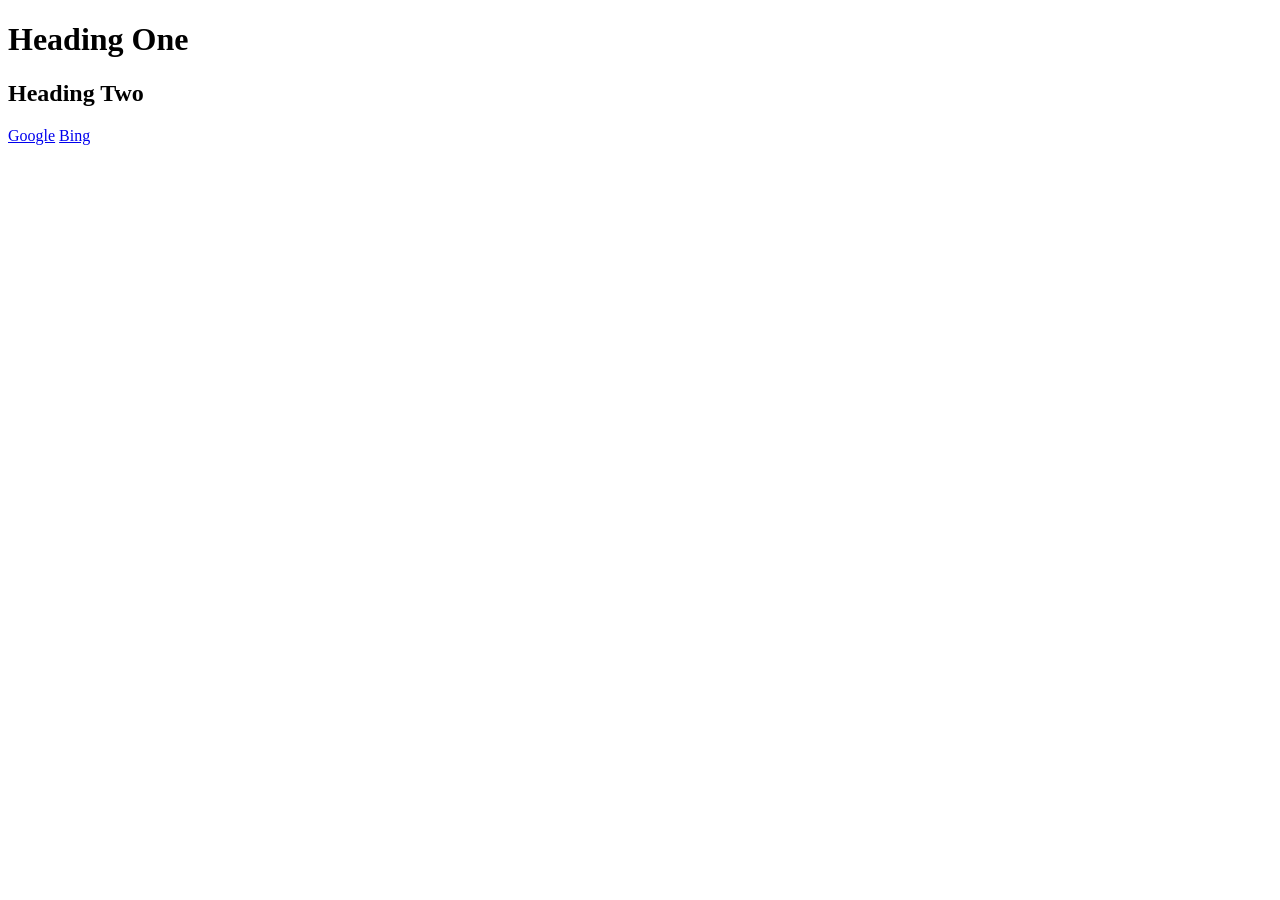
<file: index.html>
<!DOCTYPE html>
<html lang="en">
<head>
    <meta charset="UTF-8">
    <meta name="viewport" content="width=device-width, initial-scale=1.0">
    <title>Document</title>
</head>
<body>
    <h1 title="Global Attribute">Heading One</h1>
    <h2>Heading <span>Two</span></h2>
    <a href="https://google.com">Google</a>
    <a href="http://bing.com" target="_blank" rel="noopener noreferrer">Bing</a>
</body>
</html>
</file>
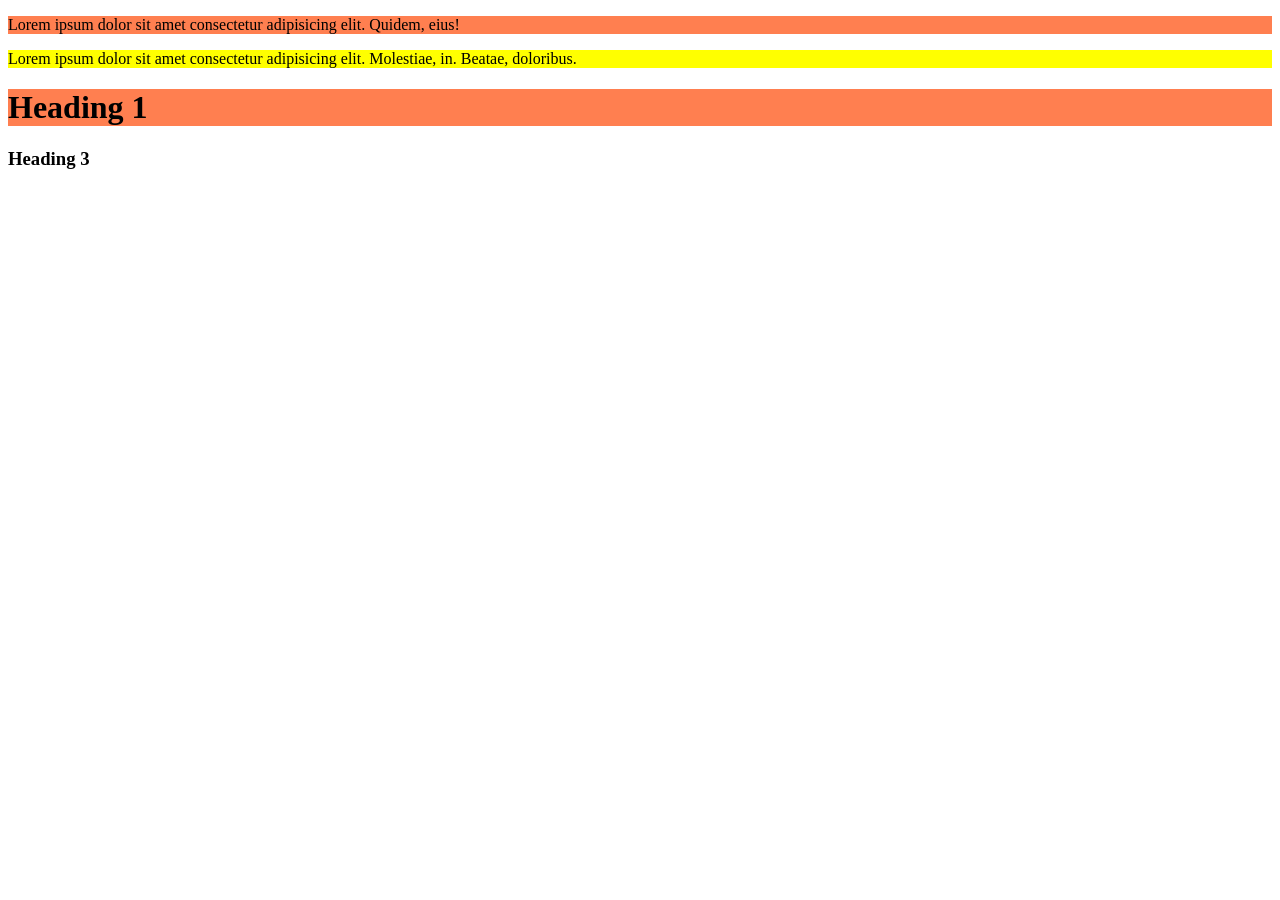
<file: class.html>
<!DOCTYPE html>
<html lang="en">
<head>
    <meta charset="UTF-8">
    <meta name="viewport" content="width=device-width, initial-scale=1.0">
    <title>CLASS and ID</title>
    <style>
        .red {
            background-color: coral;
        }
        #yellow {
            background-color: yellow;
        }
    </style>
</head>
<body>
    <p class="red">Lorem ipsum dolor sit amet consectetur adipisicing elit. Quidem, eius!</p>
    <p id="yellow">Lorem ipsum dolor sit amet consectetur adipisicing elit. Molestiae, in. Beatae, doloribus.</p>
    <h1 class="red">Heading 1</h1>
    <h3>Heading 3</h3>
</body>
</html>
</file>
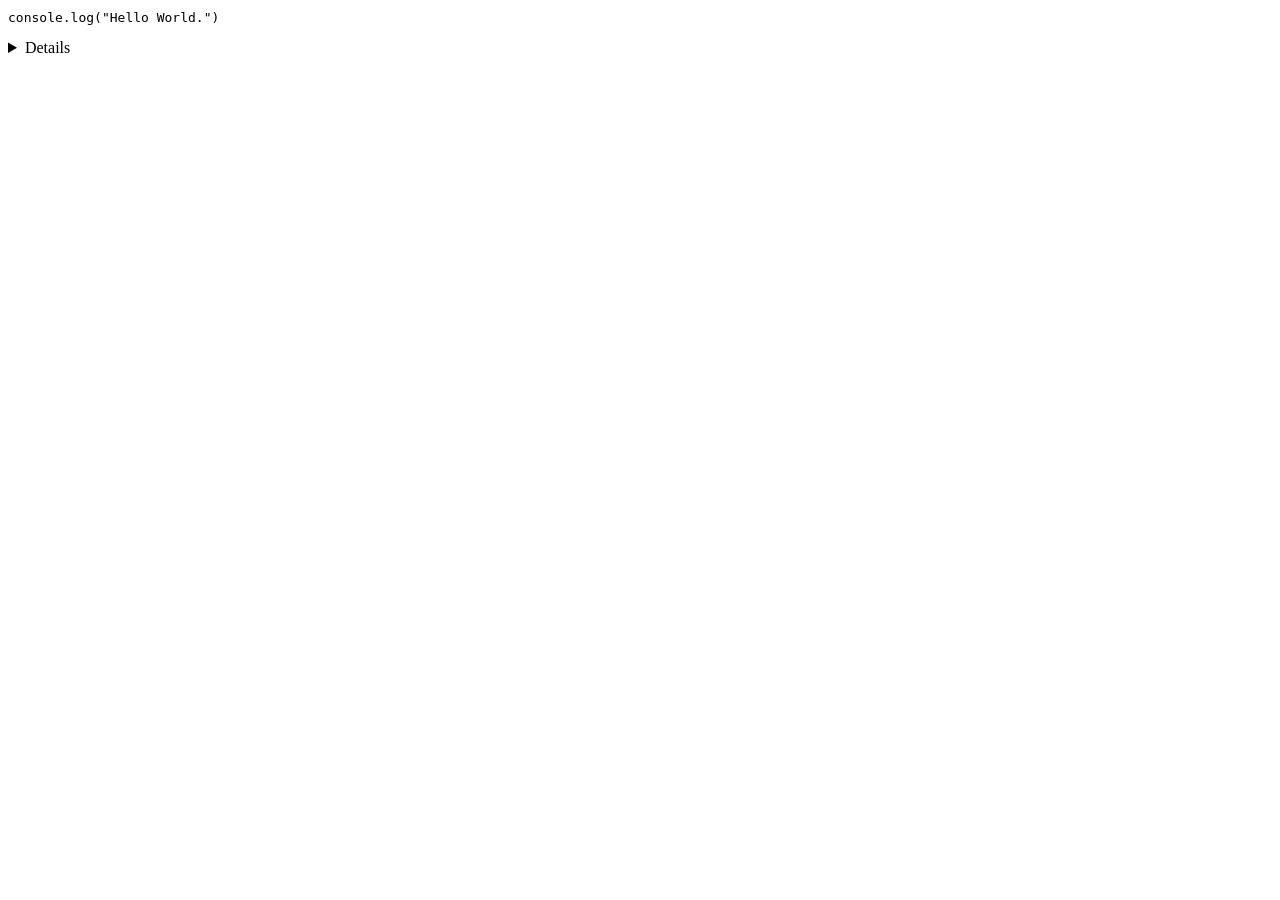
<file: codes.html>
<!DOCTYPE html>
<html lang="en">
<head>
    <meta charset="UTF-8">
    <meta name="viewport" content="width=device-width, initial-scale=1.0">
    <title>Semantic Tags</title>
</head>
<body>
    <code>
        console.log("Hello World.")
    </code>
    <pre></pre>
    <kbd></kbd>
    <samp></samp>
    <var></var>

    <!-- Traditional way to write html -->
    <div class="header"></div>
    <div class="navbar"></div>
    <div class="content"></div>
    <div class="sidebar"></div>

    <!-- Modern way to write html -->
    <header></header>
    <nav></nav>
    <main></main>
    <section></section>
    <article></article>
    <aside></aside>
    <footer></footer>
    <summary></summary>
    <details></details>
</body>
</html>
</file>
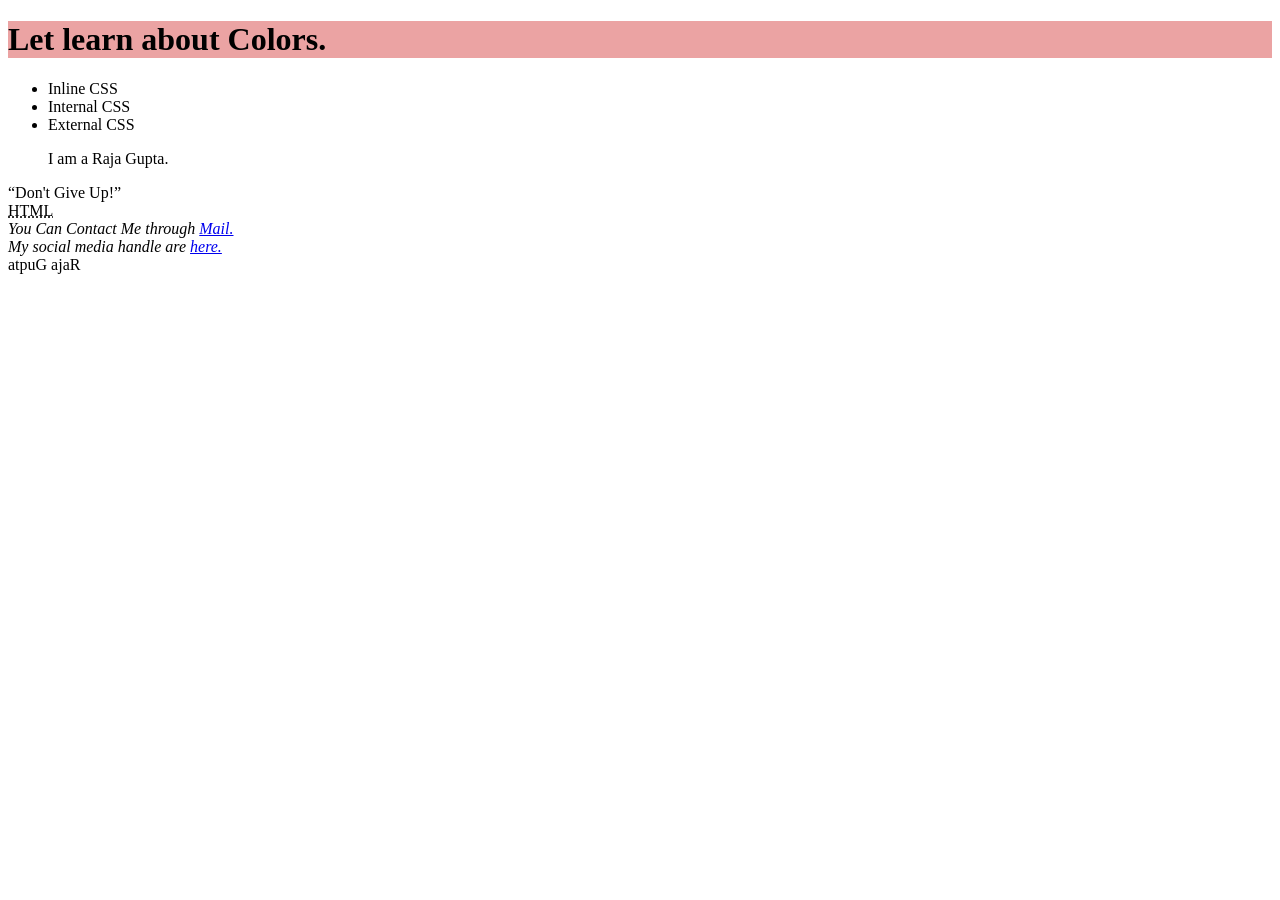
<file: color.html>
<!DOCTYPE html>
<html lang="en">
<head>
    <meta charset="UTF-8">
    <meta name="viewport" content="width=device-width, initial-scale=1.0">
    <title>Colors</title>
    <!-- Example of External CSS by creating a new css file. -->
    <link rel="stylesheet" href="color.css"/>
    <!-- Example of Internal CSS -->
    <style>
        h1 {
            background-color: #8a2be2;
        }
    </style>
</head>
<body>
    <!--Example of Inline CSS  -->
    <h1 style="
    background-color: rgba(214, 61, 61, 0.475)
    ">Let learn about Colors.</h1>
    <!-- Ways to add or link a CSS in html -->
    <ul>
        <li>Inline CSS</li>
        <li>Internal CSS</li>
        <li>External CSS</li>
    </ul>
    <p>
        <blockquote cite="https://google.com"><p>I am a Raja Gupta.</p></blockquote>
        <q>Don't Give Up!</q>
        <br/>
        <abbr title="Hyper Text Markup Language.">HTML</abbr>
        <address>
            You Can Contact Me through <a href="mailto:rajalockdown576@gmail.com">Mail.</a> 
            <br/>
            My social media handle are <a href="#"><cite>here.</cite></a>
        </address>
        <cite></cite>
        <bdo dir="rtl">Raja Gupta</bdo>
    </p>
</body>
</html>
</file>
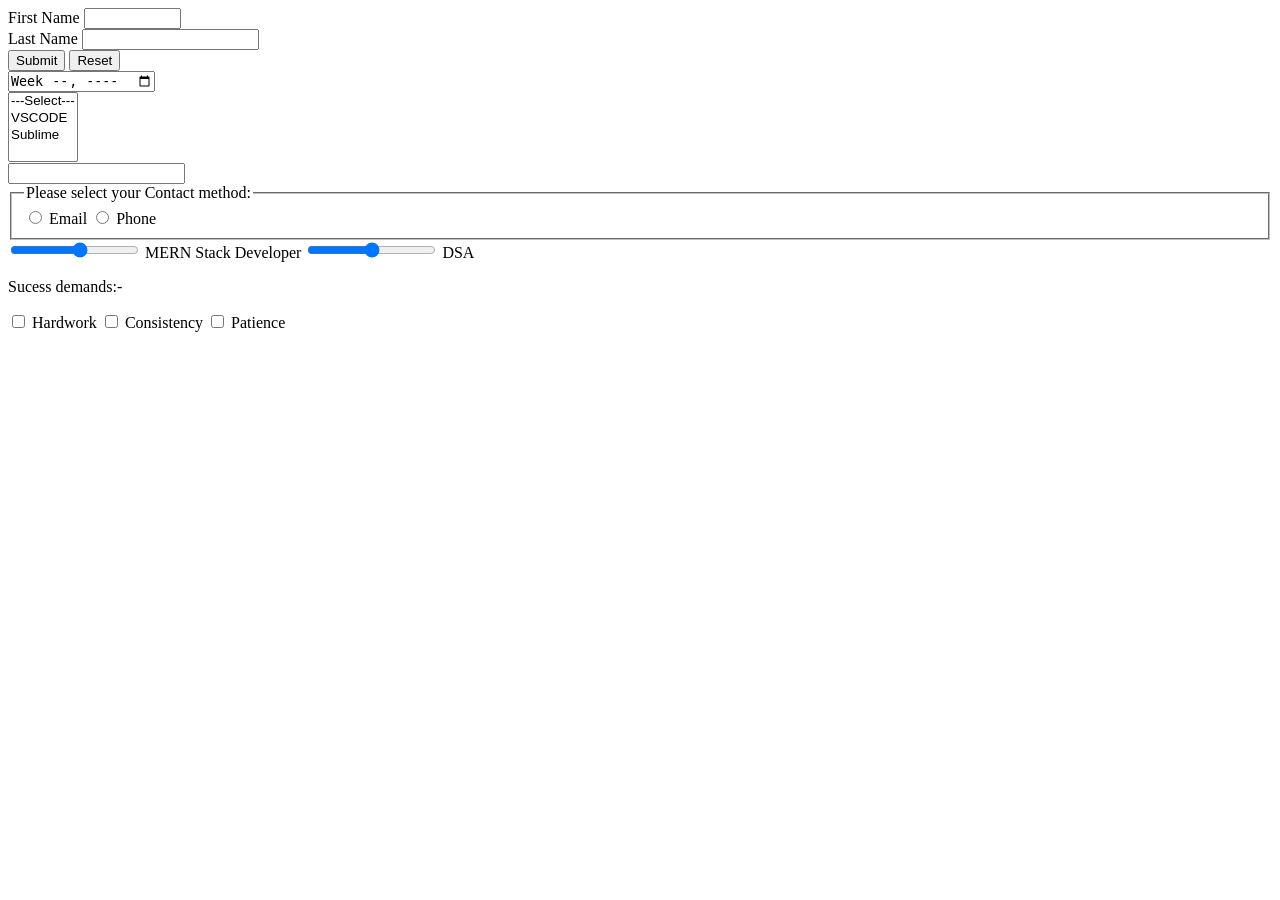
<file: form-input-types.html>
<!DOCTYPE html>
<html lang="en">
<head>
    <meta charset="UTF-8">
    <meta name="viewport" content="width=device-width, initial-scale=1.0">
    <title>Document</title>
</head>
<body>
    <form action="#" method="get">
        <label for="fname">First Name</label>
        <input type="text" name="" id="fname" minlength="4" maxlength="8" size="10">
        <br/>
        <label for="lname">Last Name</label>
        <input type="text" name="" id="lname">
        <br/>
        <input type="submit" value="Submit">
        <input type="reset" value="Reset"><br/>
        <input type="week" name="" id=""><br/>
        <select name="editiors" id="" multiple>
            <option value="none">---Select---</option>
            <option value="VSCODE">VSCODE</option>
            <option value="Sublime">Sublime</option>
        </select>
        <br/>
        <!-- Other way to provide option menu -->
        <input list="editors" name="editor"/>
        <datalist id="editors">
            <option value="vscode">vscode</option>
            <option value="sublime">sublime</option>
        </datalist>
        <!-- Example of radio type-->
        <fieldset>
            <legend>Please select your Contact method:</legend>
            <input type="radio" name="contact" id="email"/>
            <label for="contactchoice1">Email</label>
            <input type="radio" name="contact" id-="phone"/>
            <label for="contactchoice2">Phone</label>
        </fieldset>
         <!-- Example of range type -->
        <input type="range" id="developer" name="volume" min="0" max="11"/> 
        <label for="developer">MERN Stack Developer</label>
        <input type="range" id="problemsolver" name="volume" min="0" max="100"/>
        <label for="problemsolver">DSA</label>
        <!-- Example of checkbox type -->
        <p>Sucess demands:-</p>
        <input type="checkbox" name="hardwork" id="hardwork">
        <label for="hardwork">Hardwork</label>
        <input type="checkbox" name="Consistency" id="Consistency">
        <label for="Consistency">Consistency</label>
        <input type="checkbox" name="Patience" id="Patience">
        <label for="Patience">Patience</label>
    </form>
    
</body>
</html>
</file>
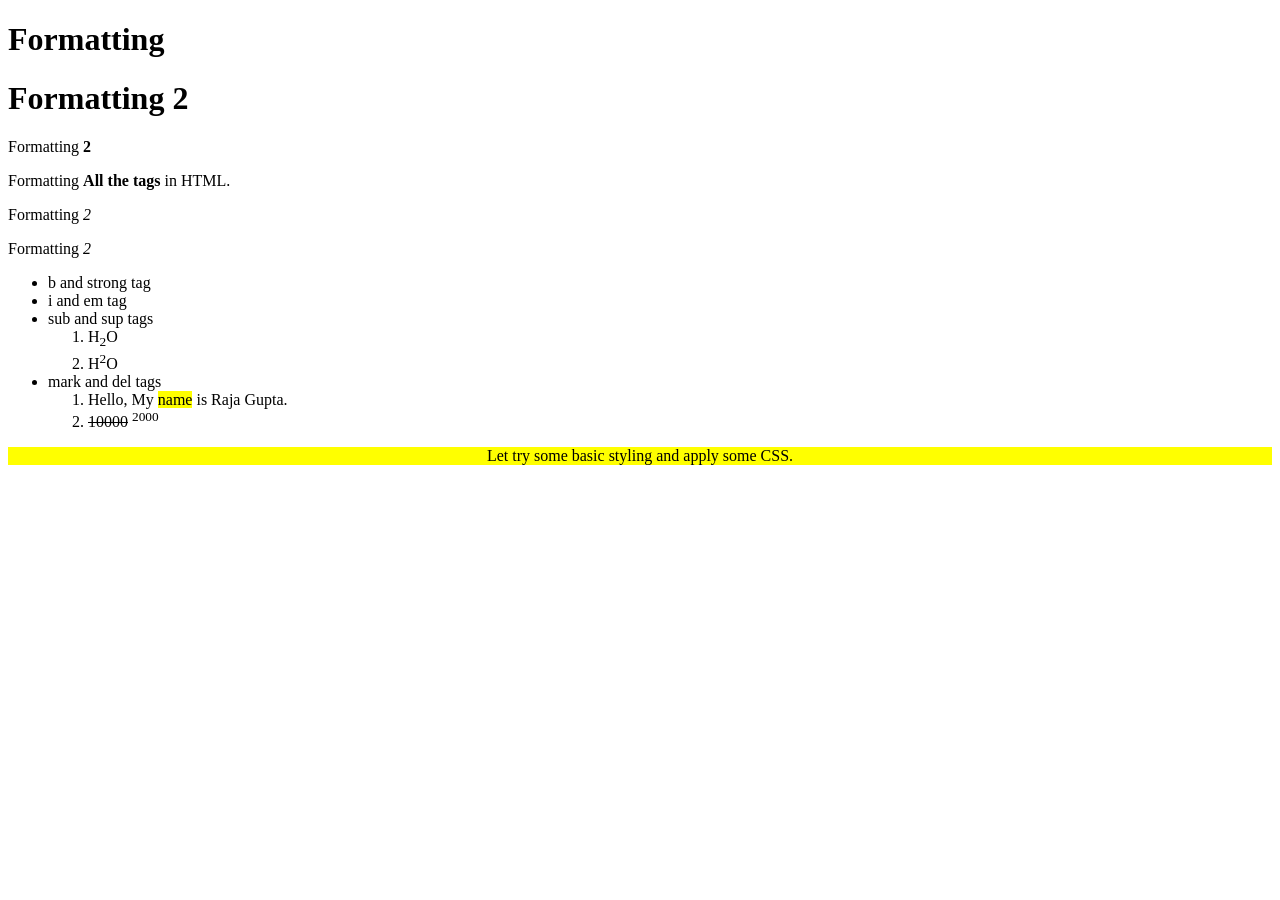
<file: formatting.html>
<!DOCTYPE html>
<html lang="en">
<head>
    <meta charset="UTF-8">
    <meta name="viewport" content="width=device-width, initial-scale=1.0">
    <title>Formatting</title>
</head>
<body>
    <h1>Formatting</h1>
    <h1>Formatting <b>2</b></h1>
    <p>Formatting <b>2</b></p>
    <p>Formatting <strong>All the tags</strong> in HTML.</p>
    <p>Formatting <i>2</i></p>
    <p>Formatting <em>2</em></p>
    <ul>
        <li>b and strong tag</li>
        <li>i and em tag</li>
        <li>sub and sup tags
            <ol>
                <li>H<sub>2</sub>O</li>
                <li>H<sup>2</sup>O</li>
            </ol>
        </li>
        <li>mark and del tags
            <ol>
                <li>Hello, My <mark>name</mark> is Raja Gupta.</li>
                <li><del>10000</del> <sup>2000</sup></li>
            </ol>
        </li>
    </ul>
    <!-- This will help to increase readability. -->
    <p 
    style="
    text-align: center;
    background-color: yellow;
    ">
    Let try some basic styling and apply some CSS.</p>
</body>
</html>
</file>
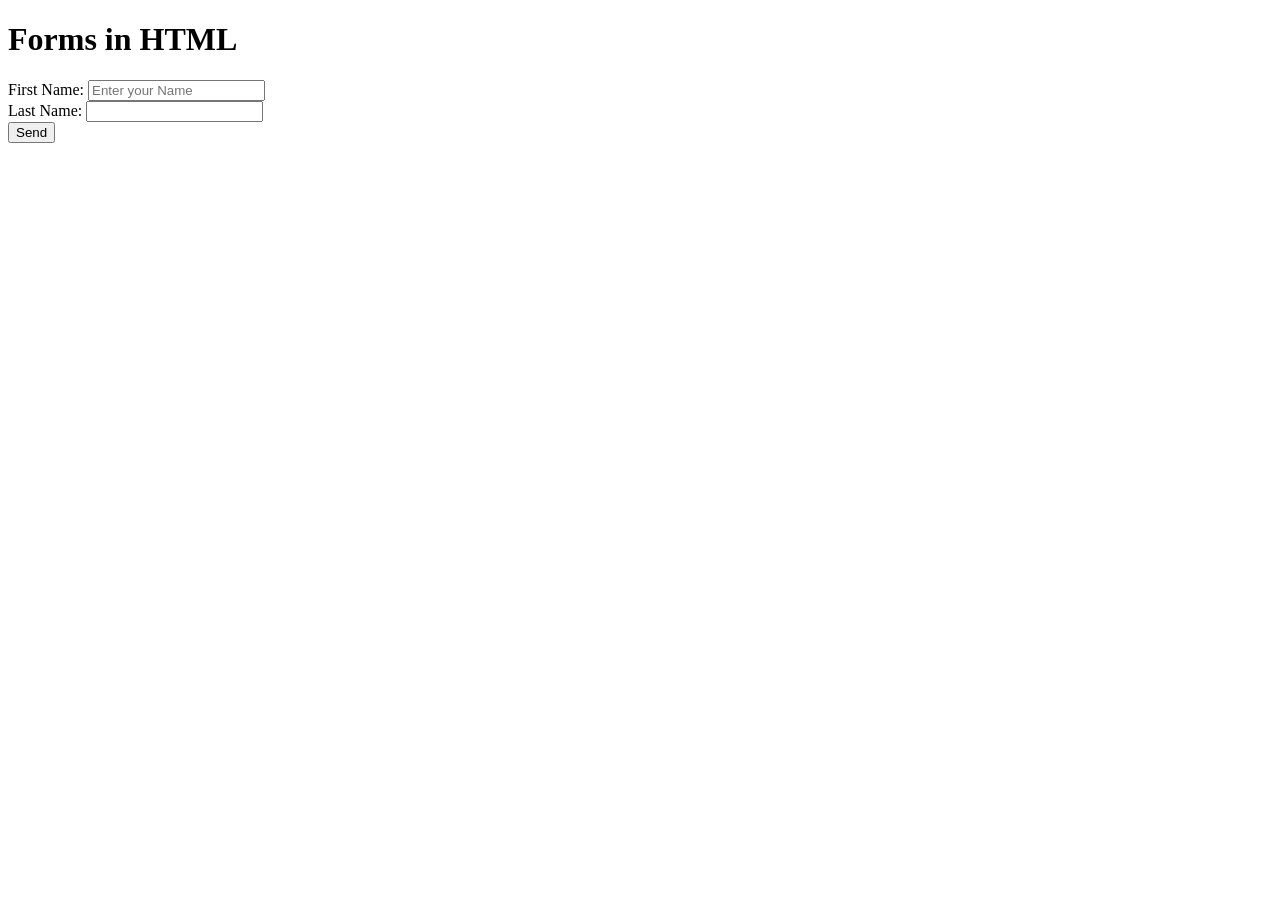
<file: forms.html>
<!DOCTYPE html>
<html lang="en">
<head>
    <meta charset="UTF-8">
    <meta name="viewport" content="width=device-width, initial-scale=1.0">
    <title>Forms</title>
</head>
<body>
    <h1>Forms in HTML</h1>
    <form action="#" method="get" novalidate >
        <label for="fname">First Name:</label>
        <input type="text" placeholder="Enter your Name" name="" id="fname">
        <br/>
        <label for="lname">Last Name:</label>
        <input type="text" name="" id="lname">
        <br/>
        <input type="submit" value="Send">

    </form>
</body>
</html>
</file>
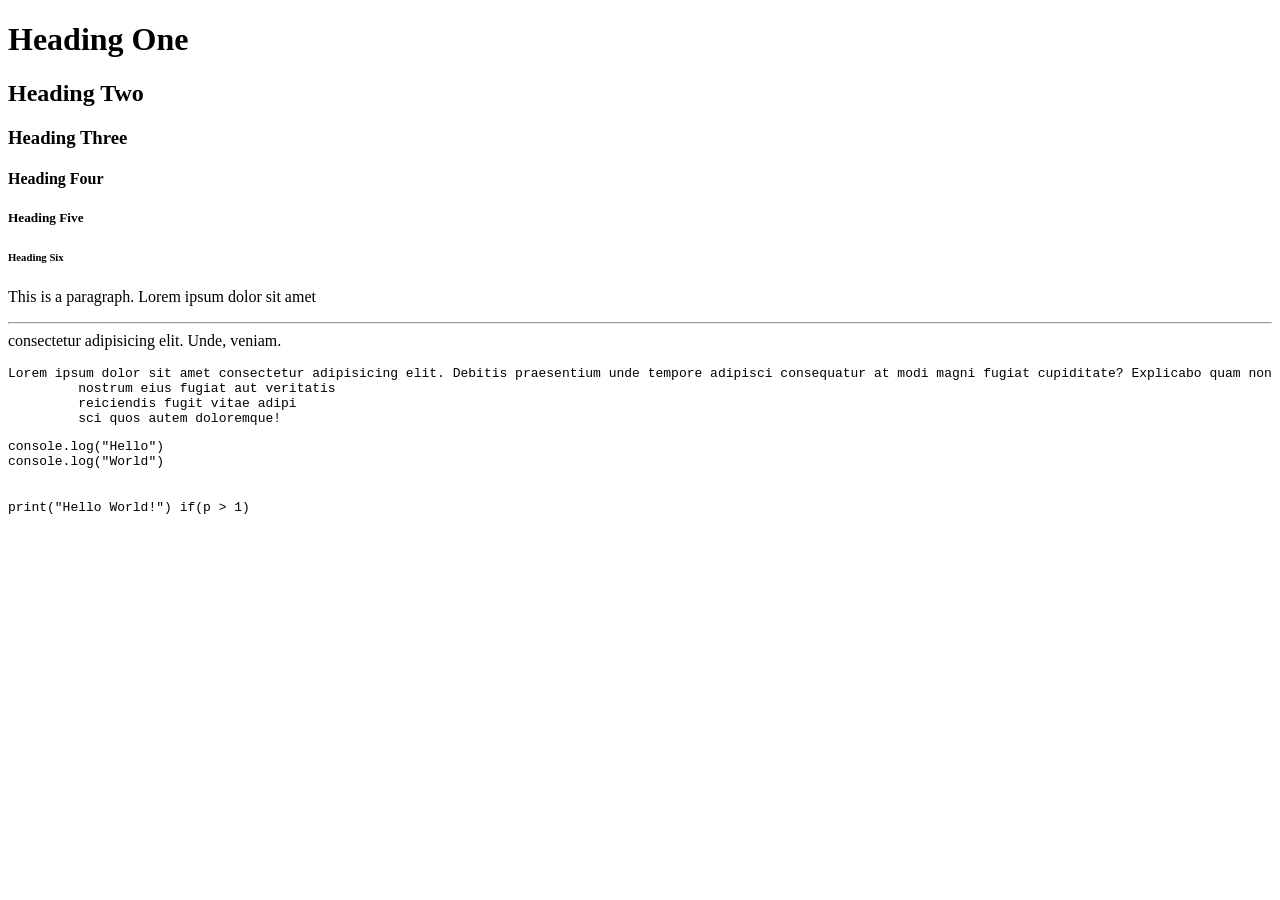
<file: heading.html>
<!DOCTYPE html>
<html lang="en">
<head>
    <meta charset="UTF-8">
    <meta name="viewport" content="width=device-width, initial-scale=1.0">
    <title>Heading</title>
</head>
<body>
    <h1>Heading One</h1>
    <h2>Heading Two</h2>
    <h3>Heading Three</h3>
    <h4>Heading Four</h4>
    <h5>Heading Five</h5>
    <h6>Heading Six</h6>
    <p>This is a paragraph. Lorem ipsum dolor sit amet <br/> <hr/> consectetur adipisicing elit. Unde, veniam.</p>
    <pre>Lorem ipsum dolor sit amet consectetur adipisicing elit. Debitis praesentium unde tempore adipisci consequatur at modi magni fugiat cupiditate? Explicabo quam non at quas nemo similique veritatis maxime nisi. Temporibus perferendis voluptatem eos culpa, deleniti, eligendi consequuntur consectetur,
         nostrum eius fugiat aut veritatis 
         reiciendis fugit vitae adipi
         sci quos autem doloremque!</pre>
    <pre>console.log("Hello") <br/>console.log("World")
    </pre>
    <code>print("Hello World!")
         if(p > 1)
    </code>
</body>
</html>
</file>
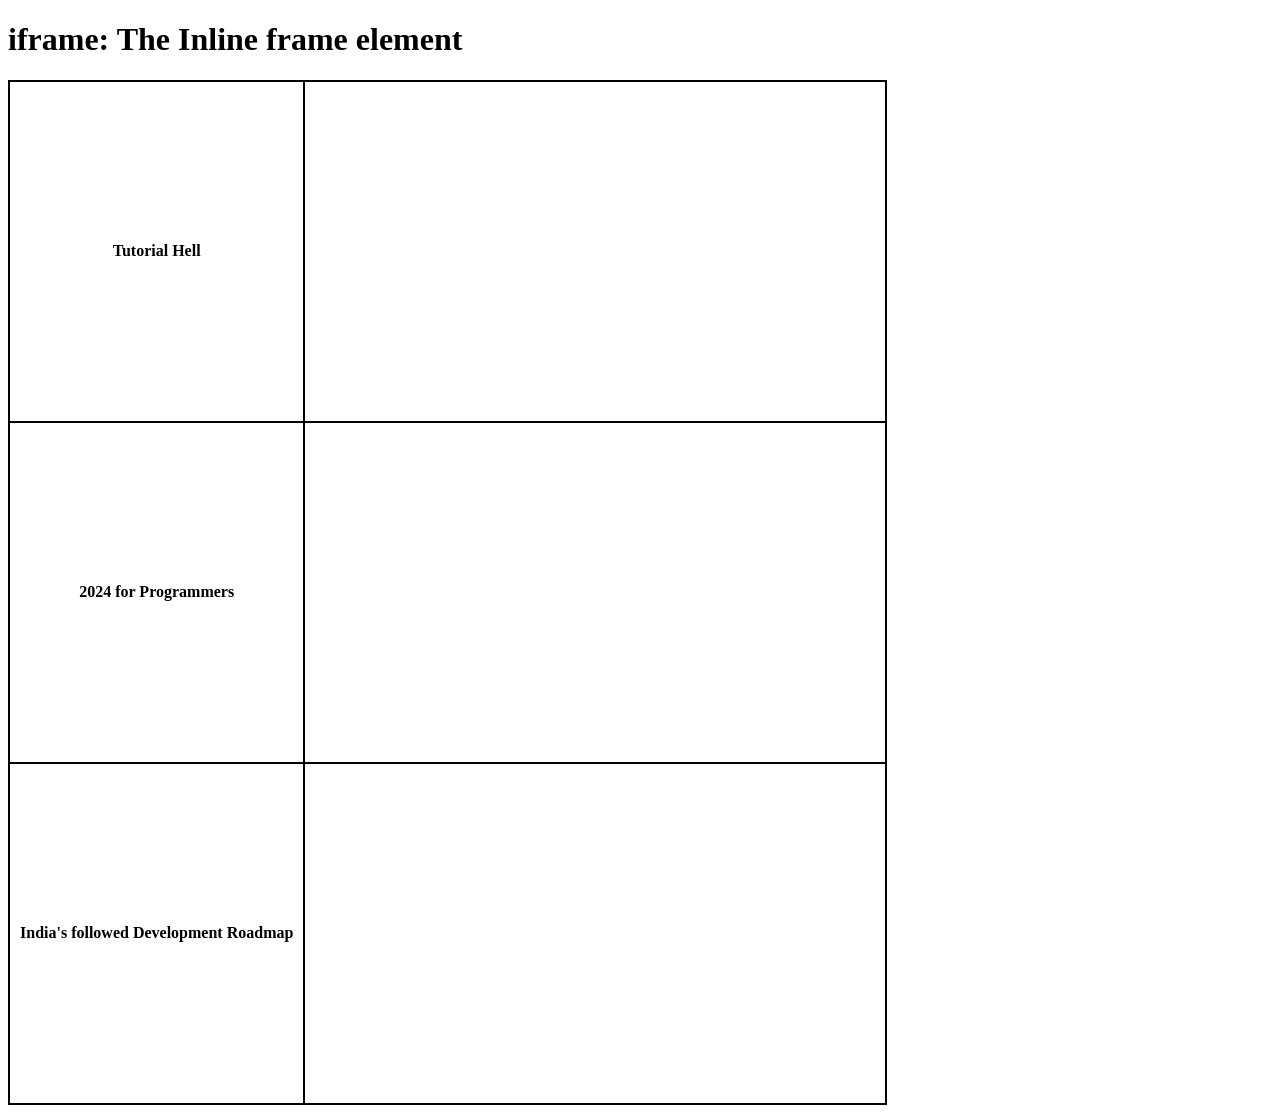
<file: iframe.html>
<!DOCTYPE html>
<html lang="en">
<head>
    <meta charset="UTF-8">
    <meta name="viewport" content="width=device-width, initial-scale=1.0">
    <title>Iframe</title>
    <style>
        td, th {
            padding: 10px;
            border: 2px solid #000;
        }
        table {
            border-collapse: collapse;
        }
    </style>
</head>
<body>
    <h1>iframe: The Inline frame element</h1>
    <table>
        <tr>
            <th>Tutorial Hell</th>
            <td>
                <iframe width="560" height="315" src="https://www.youtube.com/embed/wiRiGYFoMOM?si=1rDvViYnitSXwogC" title="YouTube video player" frameborder="0" allow="accelerometer; autoplay; clipboard-write; encrypted-media; gyroscope; picture-in-picture; web-share" allowfullscreen></iframe>
            </td>
        </tr>
        <tr>
            <th>2024 for Programmers</th>
            <td>
                <iframe width="560" height="315" src="https://www.youtube.com/embed/pGrcsT0kHA4?si=5rNa7mZ3LmciAdw4" title="YouTube video player" frameborder="0" allow="accelerometer; autoplay; clipboard-write; encrypted-media; gyroscope; picture-in-picture; web-share" allowfullscreen></iframe>
            </td>
        </tr>
        <tr>
            <th>India's followed Development Roadmap</th>
            <td>
                <iframe width="560" height="315" src="https://www.youtube.com/embed/SkgrkCTRZfw?si=EWsI2CCacPyO57lB" title="YouTube video player" frameborder="0" allow="accelerometer; autoplay; clipboard-write; encrypted-media; gyroscope; picture-in-picture; web-share" allowfullscreen></iframe>
            </td>
        </tr>
    </table>
</body>
</html>
</file>
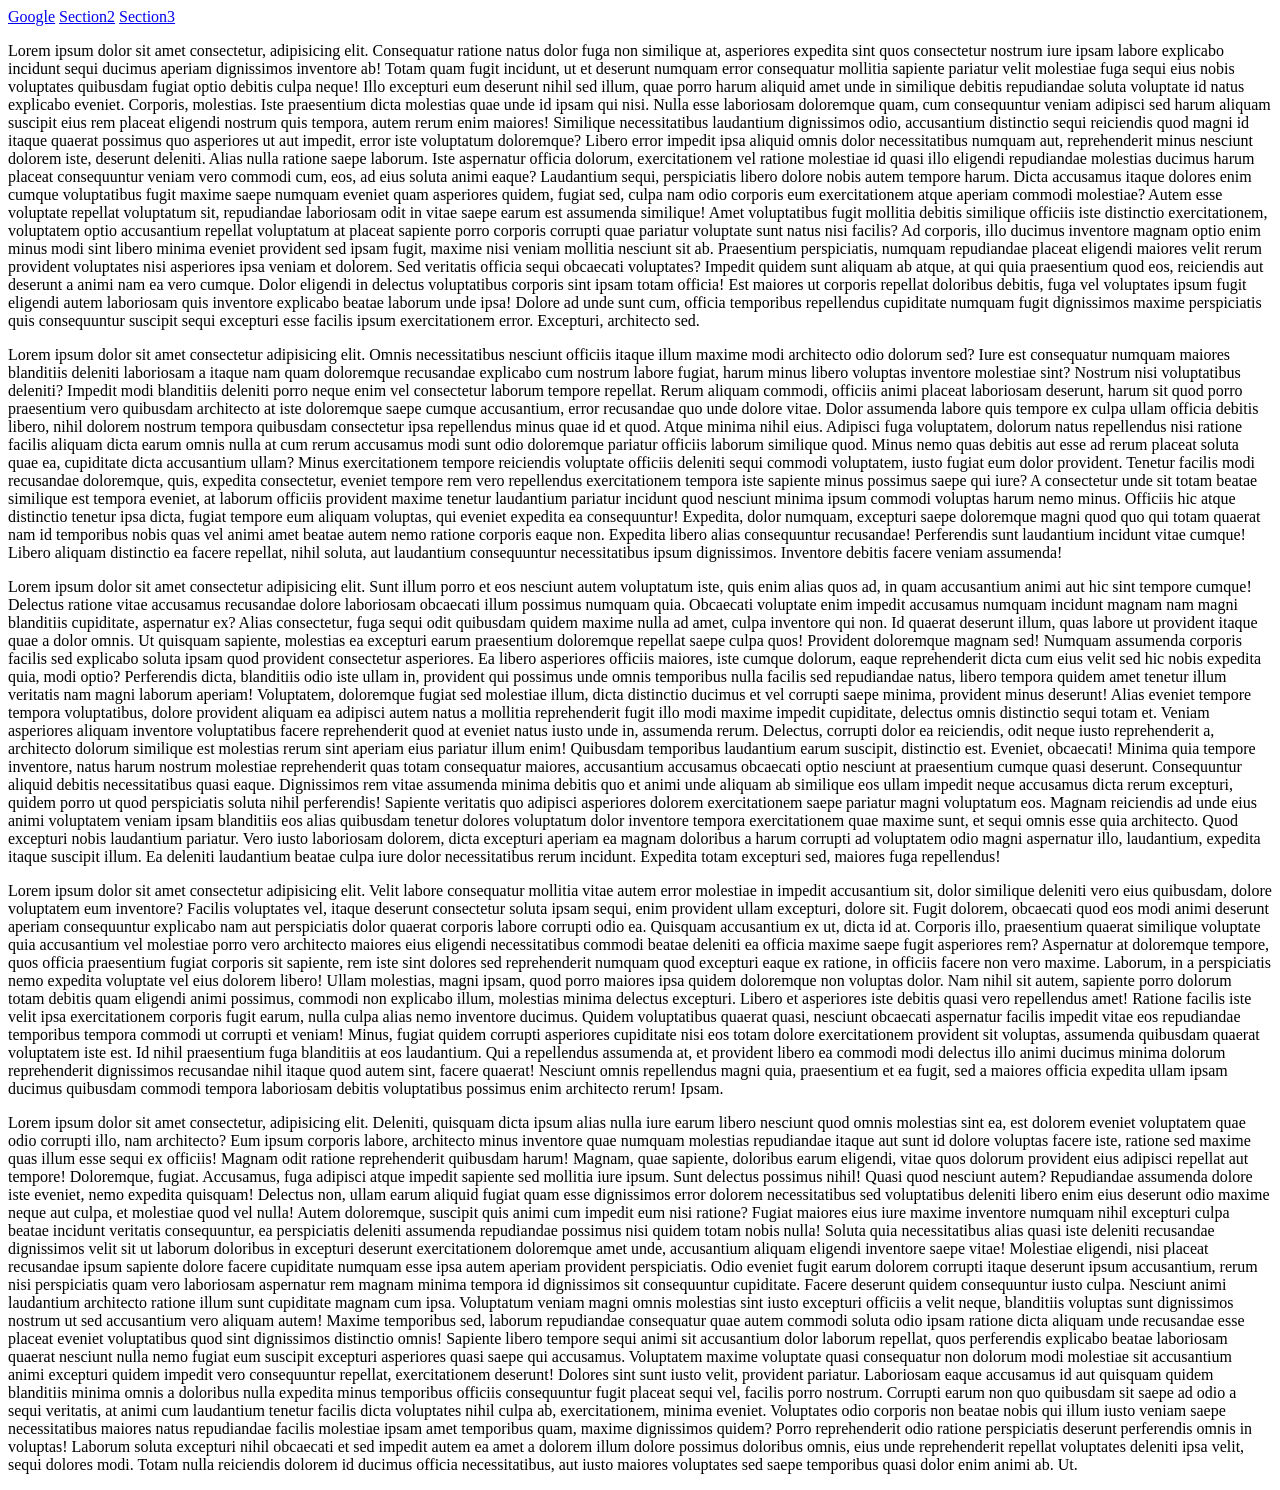
<file: link.html>
<!DOCTYPE html>
<html lang="en">
<head>
    <meta charset="UTF-8">
    <meta name="viewport" content="width=device-width, initial-scale=1.0">
    <title>Links in HTML</title>
</head>
<body>
    <a href="https://google.com">Google</a>
    <a href="#section2">Section2</a>
    <a href="#section3">Section3</a>
    <p>Lorem ipsum dolor sit amet consectetur, adipisicing elit. Consequatur ratione natus dolor fuga non similique at, asperiores expedita sint quos consectetur nostrum iure ipsam labore explicabo incidunt sequi ducimus aperiam dignissimos inventore ab! Totam quam fugit incidunt, ut et deserunt numquam error consequatur mollitia sapiente pariatur velit molestiae fuga sequi eius nobis voluptates quibusdam fugiat optio debitis culpa neque! Illo excepturi eum deserunt nihil sed illum, quae porro harum aliquid amet unde in similique debitis repudiandae soluta voluptate id natus explicabo eveniet. Corporis, molestias. Iste praesentium dicta molestias quae unde id ipsam qui nisi. Nulla esse laboriosam doloremque quam, cum consequuntur veniam adipisci sed harum aliquam suscipit eius rem placeat eligendi nostrum quis tempora, autem rerum enim maiores! Similique necessitatibus laudantium dignissimos odio, accusantium distinctio sequi reiciendis quod magni id itaque quaerat possimus quo asperiores ut aut impedit, error iste voluptatum doloremque? Libero error impedit ipsa aliquid omnis dolor necessitatibus numquam aut, reprehenderit minus nesciunt dolorem iste, deserunt deleniti. Alias nulla ratione saepe laborum. Iste aspernatur officia dolorum, exercitationem vel ratione molestiae id quasi illo eligendi repudiandae molestias ducimus harum placeat consequuntur veniam vero commodi cum, eos, ad eius soluta animi eaque? Laudantium sequi, perspiciatis libero dolore nobis autem tempore harum. Dicta accusamus itaque dolores enim cumque voluptatibus fugit maxime saepe numquam eveniet quam asperiores quidem, fugiat sed, culpa nam odio corporis eum exercitationem atque aperiam commodi molestiae? Autem esse voluptate repellat voluptatum sit, repudiandae laboriosam odit in vitae saepe earum est assumenda similique! Amet voluptatibus fugit mollitia debitis similique officiis iste distinctio exercitationem, voluptatem optio accusantium repellat voluptatum at placeat sapiente porro corporis corrupti quae pariatur voluptate sunt natus nisi facilis? Ad corporis, illo ducimus inventore magnam optio enim minus modi sint libero minima eveniet provident sed ipsam fugit, maxime nisi veniam mollitia nesciunt sit ab. Praesentium perspiciatis, numquam repudiandae placeat eligendi maiores velit rerum provident voluptates nisi asperiores ipsa veniam et dolorem. Sed veritatis officia sequi obcaecati voluptates? Impedit quidem sunt aliquam ab atque, at qui quia praesentium quod eos, reiciendis aut deserunt a animi nam ea vero cumque. Dolor eligendi in delectus voluptatibus corporis sint ipsam totam officia! Est maiores ut corporis repellat doloribus debitis, fuga vel voluptates ipsum fugit eligendi autem laboriosam quis inventore explicabo beatae laborum unde ipsa! Dolore ad unde sunt cum, officia temporibus repellendus cupiditate numquam fugit dignissimos maxime perspiciatis quis consequuntur suscipit sequi excepturi esse facilis ipsum exercitationem error. Excepturi, architecto sed.</p> 
    
    <p id="section2">Lorem ipsum dolor sit amet consectetur adipisicing elit. Omnis necessitatibus nesciunt officiis itaque illum maxime modi architecto odio dolorum sed? Iure est consequatur numquam maiores blanditiis deleniti laboriosam a itaque nam quam doloremque recusandae explicabo cum nostrum labore fugiat, harum minus libero voluptas inventore molestiae sint? Nostrum nisi voluptatibus deleniti? Impedit modi blanditiis deleniti porro neque enim vel consectetur laborum tempore repellat. Rerum aliquam commodi, officiis animi placeat laboriosam deserunt, harum sit quod porro praesentium vero quibusdam architecto at iste doloremque saepe cumque accusantium, error recusandae quo unde dolore vitae. Dolor assumenda labore quis tempore ex culpa ullam officia debitis libero, nihil dolorem nostrum tempora quibusdam consectetur ipsa repellendus minus quae id et quod. Atque minima nihil eius. Adipisci fuga voluptatem, dolorum natus repellendus nisi ratione facilis aliquam dicta earum omnis nulla at cum rerum accusamus modi sunt odio doloremque pariatur officiis laborum similique quod. Minus nemo quas debitis aut esse ad rerum placeat soluta quae ea, cupiditate dicta accusantium ullam? Minus exercitationem tempore reiciendis voluptate officiis deleniti sequi commodi voluptatem, iusto fugiat eum dolor provident. Tenetur facilis modi recusandae doloremque, quis, expedita consectetur, eveniet tempore rem vero repellendus exercitationem tempora iste sapiente minus possimus saepe qui iure? A consectetur unde sit totam beatae similique est tempora eveniet, at laborum officiis provident maxime tenetur laudantium pariatur incidunt quod nesciunt minima ipsum commodi voluptas harum nemo minus. Officiis hic atque distinctio tenetur ipsa dicta, fugiat tempore eum aliquam voluptas, qui eveniet expedita ea consequuntur! Expedita, dolor numquam, excepturi saepe doloremque magni quod quo qui totam quaerat nam id temporibus nobis quas vel animi amet beatae autem nemo ratione corporis eaque non. Expedita libero alias consequuntur recusandae! Perferendis sunt laudantium incidunt vitae cumque! Libero aliquam distinctio ea facere repellat, nihil soluta, aut laudantium consequuntur necessitatibus ipsum dignissimos. Inventore debitis facere veniam assumenda!</p>

    <p id="section3">Lorem ipsum dolor sit amet consectetur adipisicing elit. Sunt illum porro et eos nesciunt autem voluptatum iste, quis enim alias quos ad, in quam accusantium animi aut hic sint tempore cumque! Delectus ratione vitae accusamus recusandae dolore laboriosam obcaecati illum possimus numquam quia. Obcaecati voluptate enim impedit accusamus numquam incidunt magnam nam magni blanditiis cupiditate, aspernatur ex? Alias consectetur, fuga sequi odit quibusdam quidem maxime nulla ad amet, culpa inventore qui non. Id quaerat deserunt illum, quas labore ut provident itaque quae a dolor omnis. Ut quisquam sapiente, molestias ea excepturi earum praesentium doloremque repellat saepe culpa quos! Provident doloremque magnam sed! Numquam assumenda corporis facilis sed explicabo soluta ipsam quod provident consectetur asperiores. Ea libero asperiores officiis maiores, iste cumque dolorum, eaque reprehenderit dicta cum eius velit sed hic nobis expedita quia, modi optio? Perferendis dicta, blanditiis odio iste ullam in, provident qui possimus unde omnis temporibus nulla facilis sed repudiandae natus, libero tempora quidem amet tenetur illum veritatis nam magni laborum aperiam! Voluptatem, doloremque fugiat sed molestiae illum, dicta distinctio ducimus et vel corrupti saepe minima, provident minus deserunt! Alias eveniet tempore tempora voluptatibus, dolore provident aliquam ea adipisci autem natus a mollitia reprehenderit fugit illo modi maxime impedit cupiditate, delectus omnis distinctio sequi totam et. Veniam asperiores aliquam inventore voluptatibus facere reprehenderit quod at eveniet natus iusto unde in, assumenda rerum. Delectus, corrupti dolor ea reiciendis, odit neque iusto reprehenderit a, architecto dolorum similique est molestias rerum sint aperiam eius pariatur illum enim! Quibusdam temporibus laudantium earum suscipit, distinctio est. Eveniet, obcaecati! Minima quia tempore inventore, natus harum nostrum molestiae reprehenderit quas totam consequatur maiores, accusantium accusamus obcaecati optio nesciunt at praesentium cumque quasi deserunt. Consequuntur aliquid debitis necessitatibus quasi eaque. Dignissimos rem vitae assumenda minima debitis quo et animi unde aliquam ab similique eos ullam impedit neque accusamus dicta rerum excepturi, quidem porro ut quod perspiciatis soluta nihil perferendis! Sapiente veritatis quo adipisci asperiores dolorem exercitationem saepe pariatur magni voluptatum eos. Magnam reiciendis ad unde eius animi voluptatem veniam ipsam blanditiis eos alias quibusdam tenetur dolores voluptatum dolor inventore tempora exercitationem quae maxime sunt, et sequi omnis esse quia architecto. Quod excepturi nobis laudantium pariatur. Vero iusto laboriosam dolorem, dicta excepturi aperiam ea magnam doloribus a harum corrupti ad voluptatem odio magni aspernatur illo, laudantium, expedita itaque suscipit illum. Ea deleniti laudantium beatae culpa iure dolor necessitatibus rerum incidunt. Expedita totam excepturi sed, maiores fuga repellendus!</p>

    <p>Lorem ipsum dolor sit amet consectetur adipisicing elit. Velit labore consequatur mollitia vitae autem error molestiae in impedit accusantium sit, dolor similique deleniti vero eius quibusdam, dolore voluptatem eum inventore? Facilis voluptates vel, itaque deserunt consectetur soluta ipsam sequi, enim provident ullam excepturi, dolore sit. Fugit dolorem, obcaecati quod eos modi animi deserunt aperiam consequuntur explicabo nam aut perspiciatis dolor quaerat corporis labore corrupti odio ea. Quisquam accusantium ex ut, dicta id at. Corporis illo, praesentium quaerat similique voluptate quia accusantium vel molestiae porro vero architecto maiores eius eligendi necessitatibus commodi beatae deleniti ea officia maxime saepe fugit asperiores rem? Aspernatur at doloremque tempore, quos officia praesentium fugiat corporis sit sapiente, rem iste sint dolores sed reprehenderit numquam quod excepturi eaque ex ratione, in officiis facere non vero maxime. Laborum, in a perspiciatis nemo expedita voluptate vel eius dolorem libero! Ullam molestias, magni ipsam, quod porro maiores ipsa quidem doloremque non voluptas dolor. Nam nihil sit autem, sapiente porro dolorum totam debitis quam eligendi animi possimus, commodi non explicabo illum, molestias minima delectus excepturi. Libero et asperiores iste debitis quasi vero repellendus amet! Ratione facilis iste velit ipsa exercitationem corporis fugit earum, nulla culpa alias nemo inventore ducimus. Quidem voluptatibus quaerat quasi, nesciunt obcaecati aspernatur facilis impedit vitae eos repudiandae temporibus tempora commodi ut corrupti et veniam! Minus, fugiat quidem corrupti asperiores cupiditate nisi eos totam dolore exercitationem provident sit voluptas, assumenda quibusdam quaerat voluptatem iste est. Id nihil praesentium fuga blanditiis at eos laudantium. Qui a repellendus assumenda at, et provident libero ea commodi modi delectus illo animi ducimus minima dolorum reprehenderit dignissimos recusandae nihil itaque quod autem sint, facere quaerat! Nesciunt omnis repellendus magni quia, praesentium et ea fugit, sed a maiores officia expedita ullam ipsam ducimus quibusdam commodi tempora laboriosam debitis voluptatibus possimus enim architecto rerum! Ipsam.</p>

    <p>Lorem ipsum dolor sit amet consectetur, adipisicing elit. Deleniti, quisquam dicta ipsum alias nulla iure earum libero nesciunt quod omnis molestias sint ea, est dolorem eveniet voluptatem quae odio corrupti illo, nam architecto? Eum ipsum corporis labore, architecto minus inventore quae numquam molestias repudiandae itaque aut sunt id dolore voluptas facere iste, ratione sed maxime quas illum esse sequi ex officiis! Magnam odit ratione reprehenderit quibusdam harum! Magnam, quae sapiente, doloribus earum eligendi, vitae quos dolorum provident eius adipisci repellat aut tempore! Doloremque, fugiat. Accusamus, fuga adipisci atque impedit sapiente sed mollitia iure ipsum. Sunt delectus possimus nihil! Quasi quod nesciunt autem? Repudiandae assumenda dolore iste eveniet, nemo expedita quisquam! Delectus non, ullam earum aliquid fugiat quam esse dignissimos error dolorem necessitatibus sed voluptatibus deleniti libero enim eius deserunt odio maxime neque aut culpa, et molestiae quod vel nulla! Autem doloremque, suscipit quis animi cum impedit eum nisi ratione? Fugiat maiores eius iure maxime inventore numquam nihil excepturi culpa beatae incidunt veritatis consequuntur, ea perspiciatis deleniti assumenda repudiandae possimus nisi quidem totam nobis nulla! Soluta quia necessitatibus alias quasi iste deleniti recusandae dignissimos velit sit ut laborum doloribus in excepturi deserunt exercitationem doloremque amet unde, accusantium aliquam eligendi inventore saepe vitae! Molestiae eligendi, nisi placeat recusandae ipsum sapiente dolore facere cupiditate numquam esse ipsa autem aperiam provident perspiciatis. Odio eveniet fugit earum dolorem corrupti itaque deserunt ipsum accusantium, rerum nisi perspiciatis quam vero laboriosam aspernatur rem magnam minima tempora id dignissimos sit consequuntur cupiditate. Facere deserunt quidem consequuntur iusto culpa. Nesciunt animi laudantium architecto ratione illum sunt cupiditate magnam cum ipsa. Voluptatum veniam magni omnis molestias sint iusto excepturi officiis a velit neque, blanditiis voluptas sunt dignissimos nostrum ut sed accusantium vero aliquam autem! Maxime temporibus sed, laborum repudiandae consequatur quae autem commodi soluta odio ipsam ratione dicta aliquam unde recusandae esse placeat eveniet voluptatibus quod sint dignissimos distinctio omnis! Sapiente libero tempore sequi animi sit accusantium dolor laborum repellat, quos perferendis explicabo beatae laboriosam quaerat nesciunt nulla nemo fugiat eum suscipit excepturi asperiores quasi saepe qui accusamus. Voluptatem maxime voluptate quasi consequatur non dolorum modi molestiae sit accusantium animi excepturi quidem impedit vero consequuntur repellat, exercitationem deserunt! Dolores sint sunt iusto velit, provident pariatur. Laboriosam eaque accusamus id aut quisquam quidem blanditiis minima omnis a doloribus nulla expedita minus temporibus officiis consequuntur fugit placeat sequi vel, facilis porro nostrum. Corrupti earum non quo quibusdam sit saepe ad odio a sequi veritatis, at animi cum laudantium tenetur facilis dicta voluptates nihil culpa ab, exercitationem, minima eveniet. Voluptates odio corporis non beatae nobis qui illum iusto veniam saepe necessitatibus maiores natus repudiandae facilis molestiae ipsam amet temporibus quam, maxime dignissimos quidem? Porro reprehenderit odio ratione perspiciatis deserunt perferendis omnis in voluptas! Laborum soluta excepturi nihil obcaecati et sed impedit autem ea amet a dolorem illum dolore possimus doloribus omnis, eius unde reprehenderit repellat voluptates deleniti ipsa velit, sequi dolores modi. Totam nulla reiciendis dolorem id ducimus officia necessitatibus, aut iusto maiores voluptates sed saepe temporibus quasi dolor enim animi ab. Ut.</p>
</body>
</html>
</file>
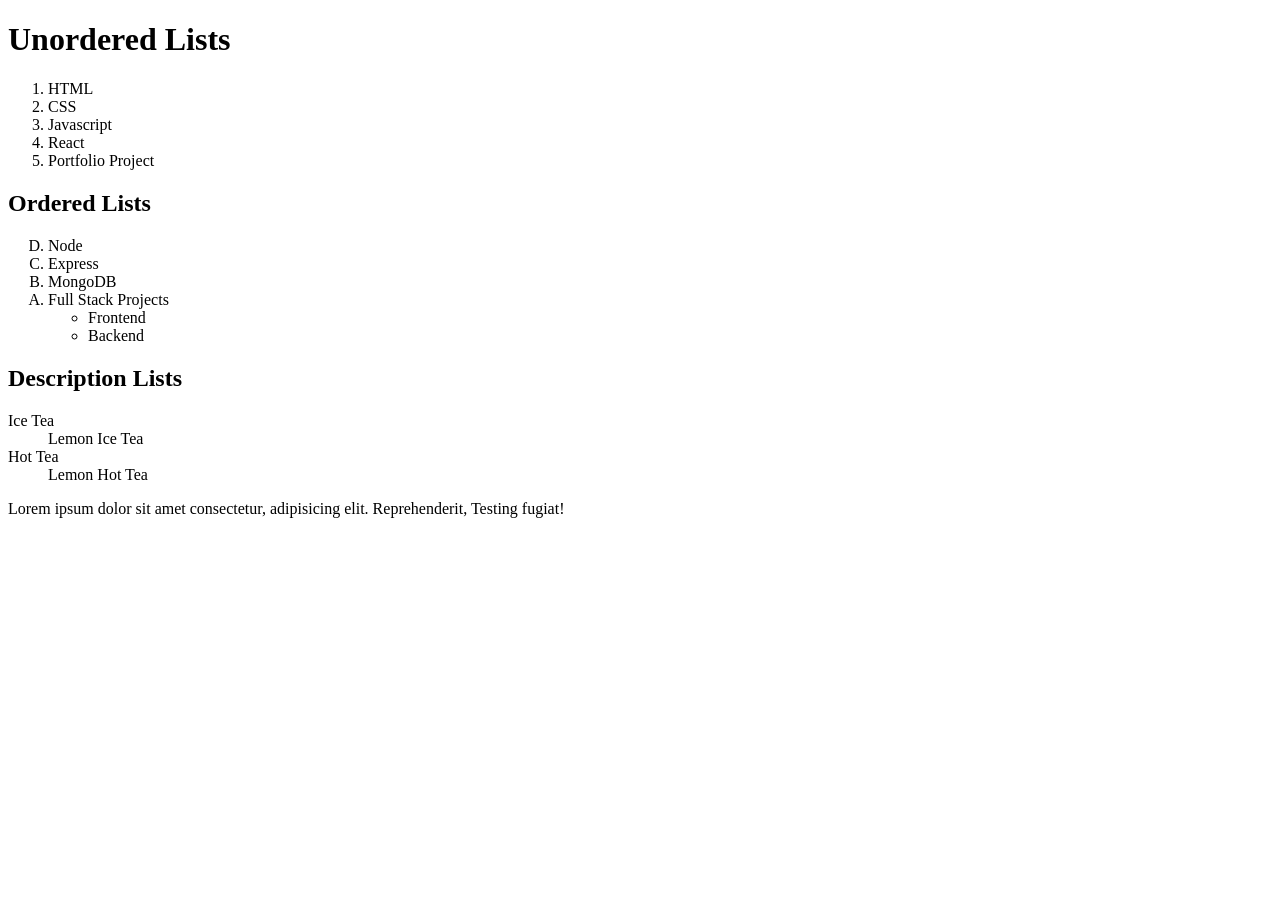
<file: list.html>
<!DOCTYPE html>
<html lang="en">
<head>
    <meta charset="UTF-8">
    <meta name="viewport" content="width=device-width, initial-scale=1.0">
    <title>List in HTML</title>
</head>
<body>
    <h1>Unordered Lists</h1>
    <ol>
        <li>HTML</li>
        <li>CSS</li>
        <li>Javascript</li>
        <li>React</li>
        <li>Portfolio Project</li>
    </ol>
    <h2>Ordered Lists</h2>
    <ol type="A" reversed>
        <li>Node</li>
        <li>Express</li>
        <li>MongoDB</li>
        <li>Full Stack Projects 
            <ul>
                <li>Frontend</li>
                <li>Backend</li>
            </ul>
        </li>
    </ol>
    <h2>Description Lists</h2>
    <dl>
        <dt>Ice Tea</dt>
        <dd>Lemon Ice Tea</dd>
        <dt>Hot Tea</dt>
        <dd>Lemon Hot Tea</dd>
    </dl>
    <!-- Example of Block and Inline level Elements -->
    <p>Lorem ipsum dolor sit amet consectetur, adipisicing elit. Reprehenderit, <span>Testing</span> fugiat!</p>
</body>
</html>
</file>
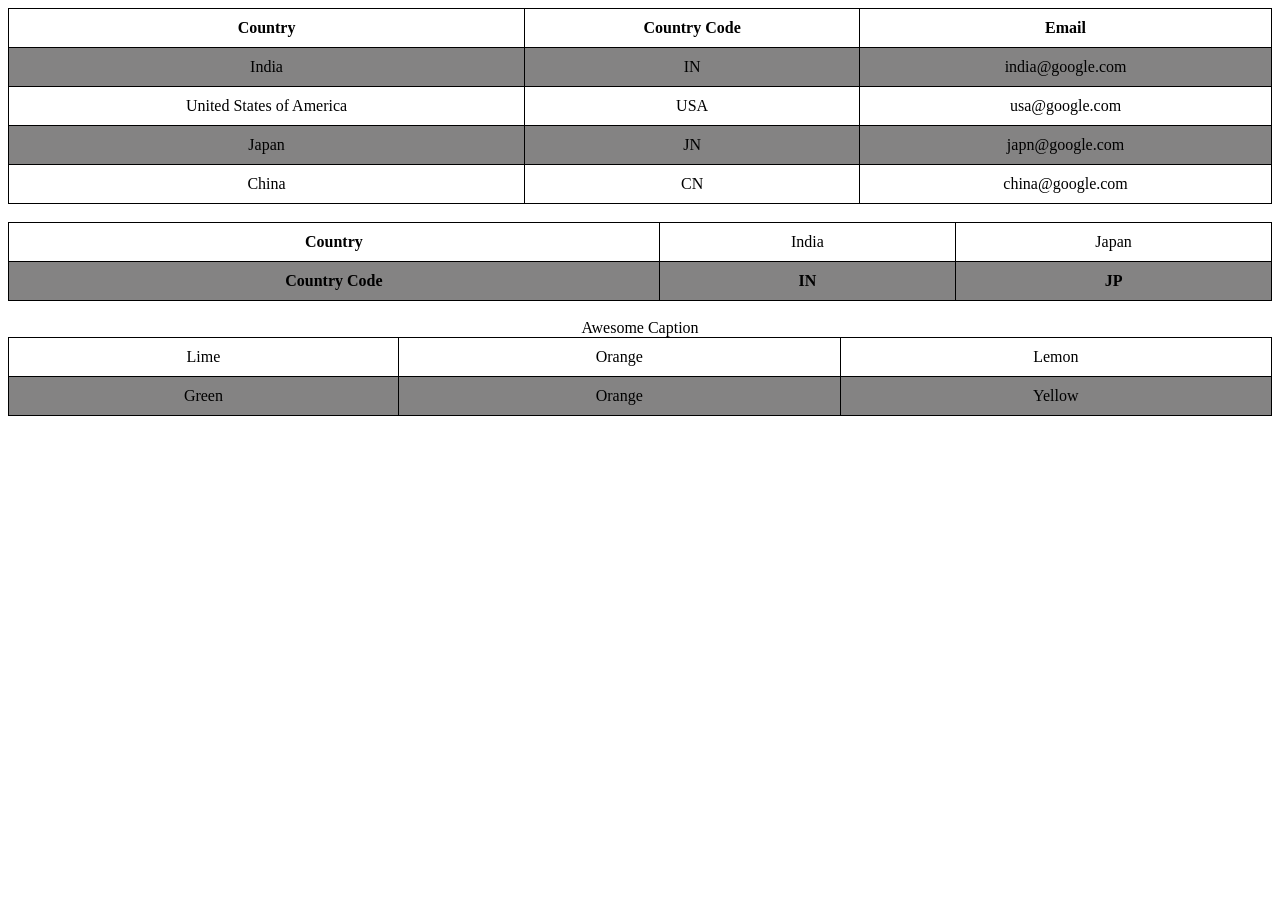
<file: table.html>
<!DOCTYPE html>
<html lang="en">
<head>
    <meta charset="UTF-8">
    <meta name="viewport" content="width=device-width, initial-scale=1.0">
    <title>Tables in HTML</title>
    <style>
        table {
            width: 100%;
            border-collapse: collapse;
            text-align: center;
        }
        td, th {
            border: 1px solid #000;
            padding: 10px;
        }
        tr:nth-child(even) {
            background-color: #848383;
        }
    </style>
</head>
<body>
    <!-- table>tr>th*3 -->
    <table>
        <tr>
            <th>Country</th>
            <th>Country Code</th>
            <th>Email</th>
        </tr>
        <tr>
            <td>India</td>
            <td>IN</td>
            <td>india@google.com</td>
        </tr>           
        <tr>
            <td>United States of America</td>
            <td>USA</td>
            <td>usa@google.com</td>
        </tr>
        <tr>
            <td>Japan</td>
            <td>JN</td>
            <td>japn@google.com</td>
        </tr>
        <tr>
            <td>China</td>
            <td>CN</td>
            <td>china@google.com</td>
        </tr>
    </table>
    <br/>
    <table>
        <tr>
            <th colspan="1">Country</th>
            <td>India</td>
            <td>Japan</td>
        </tr>
        <tr>
            <th>Country Code</th>
            <th>IN</th>
            <th>JP</th>
        </tr>
    </table>
    <br/>
    <!-- Example of colgroup -->
    <table>
        <caption>Awesome Caption</caption>
        <tr>
            <td>Lime</td>
            <td>Orange</td>
            <td>Lemon</td>
        </tr>
        <tr>
            <td>Green</td>
            <td>Orange</td>
            <td>Yellow</td>
        </tr>
    </table>
</body>
</html>
</file>
<file: color.css>
h1 {
    background-color: #ffff00;
}
</file>
